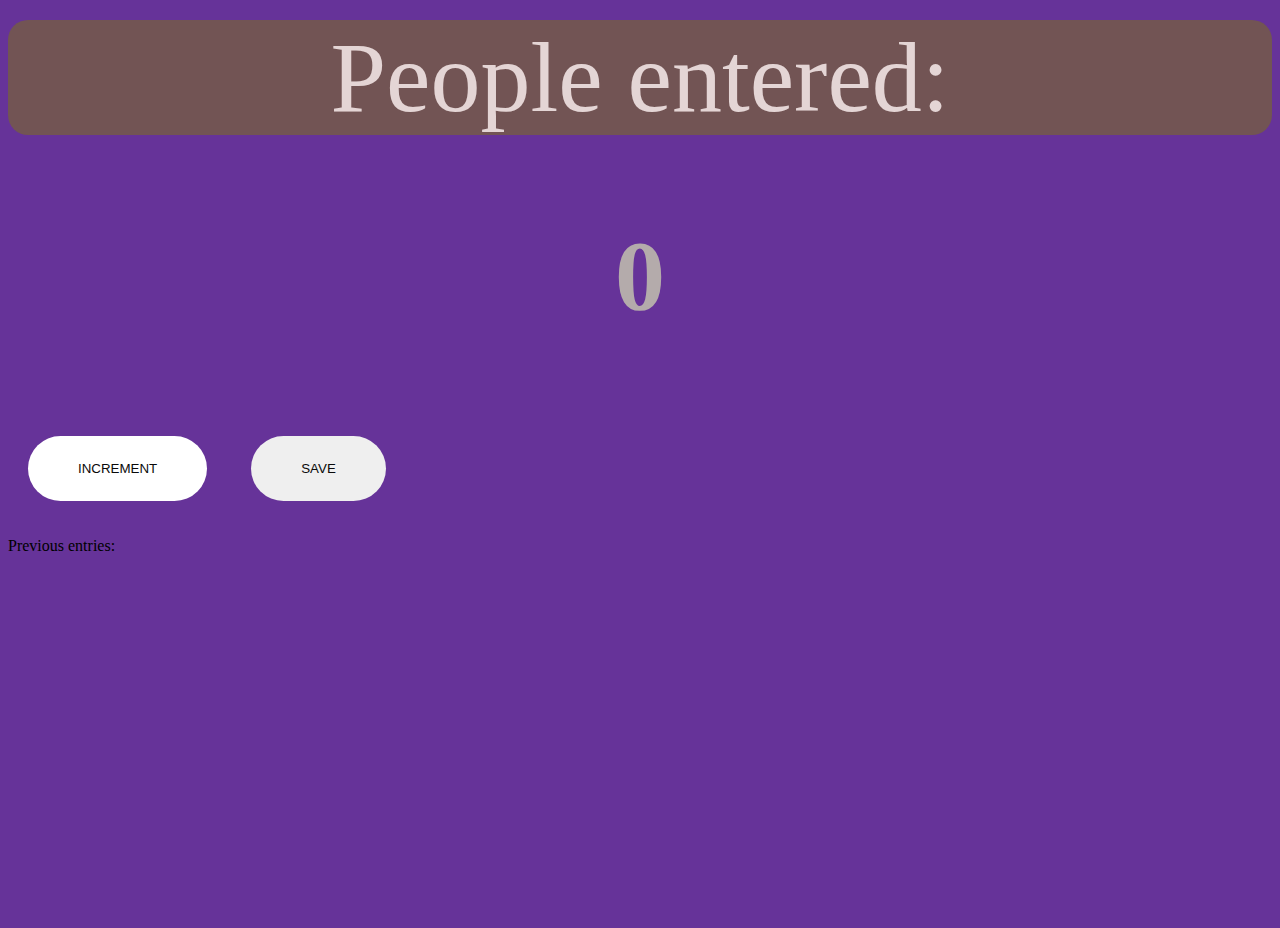
<file: index.html>
<!DOCTYPE html>
<html lang="en">
<head>
    <meta charset="UTF-8">
    <meta name="viewport" content="width=device-width, initial-scale=1.0">
    <title>Passenger Counter App</title>
    <link rel="stylesheet" href="index.css">
</head>

<style>
    body{
        background: rebeccapurple;
        background-attachment: fixed;
        background-size: cover;
        background-repeat: no-repeat;
        height: 100vh;
    }
    
</style>
<body>
    <h1 id="people-text" class="people-text">People entered:</h1>
    <h2 id="count-el" class="count">0</h2>
    <button id="increment-btn" class="increment-btn" onclick="increment()"> INCREMENT</button>
    <button id="save-btn" class="save" onclick="save()">SAVE</button>
    <p id="save-el">Previous entries: </p>
    <script src="index.js"></script>

    
</body>
</html>
</file>
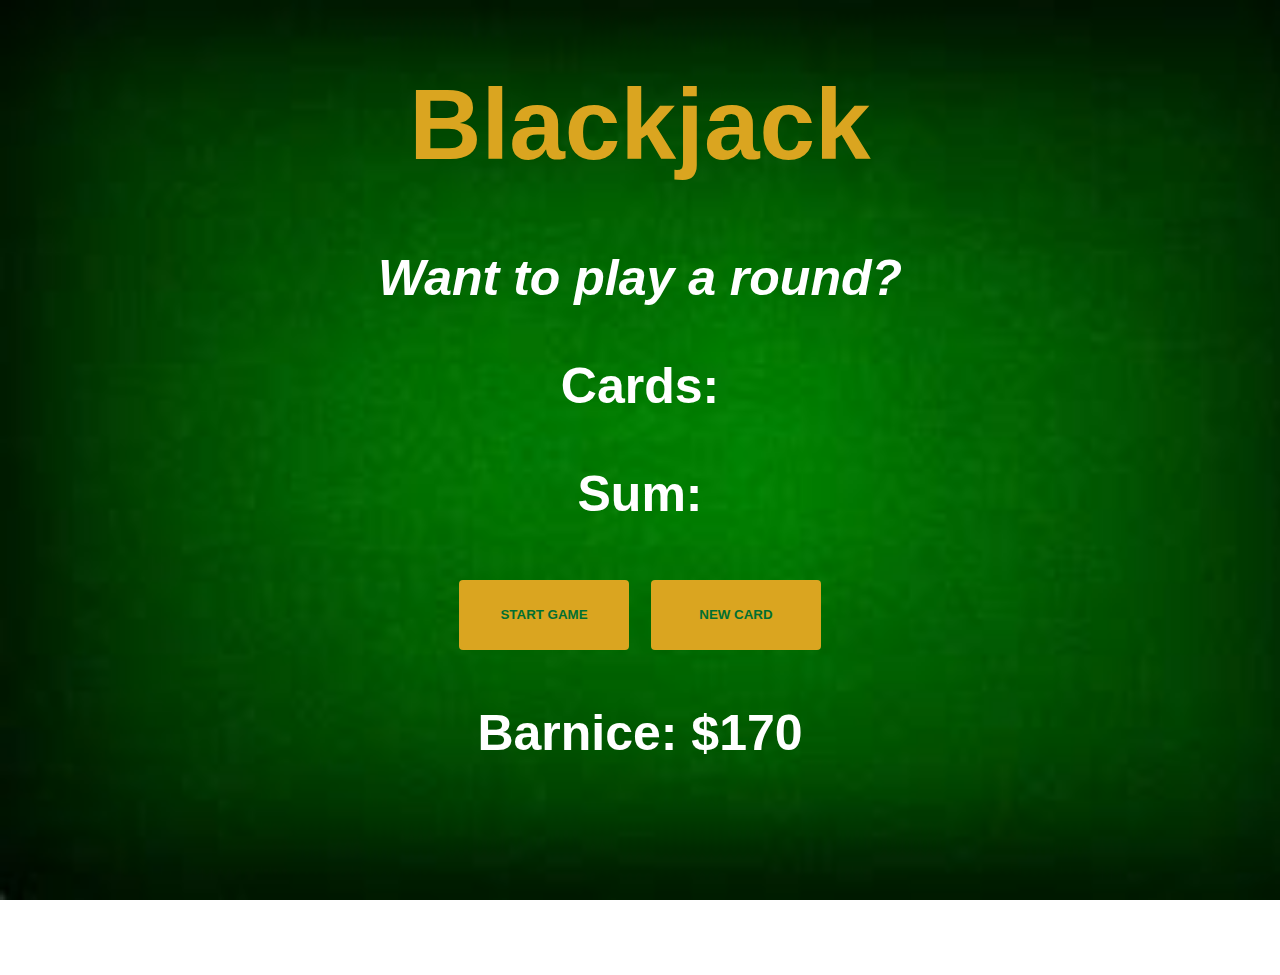
<file: blackjack.html>
<!DOCTYPE html>
<html lang="en">
<head>
    <meta charset="UTF-8">
    <meta name="viewport" content="width=device-width, initial-scale=1.0">
    <title>blackjack Game</title>
    <link rel="stylesheet" href="blackjack.css">
</head>
<body>
    <h1 id="blackjack-el" class="blackjack">Blackjack</h1>
    <p id="message-el" class="message">Want to play a round?</p>
    <p id="cards-el">Cards:</p>
    <p id="sum-el">Sum:</p>
    <button onclick="startGame()">START GAME</button>
    <button onclick="newCard()">NEW CARD</button>
    <p id="player-el"></p>
    <script src="blackjack.js"></script>
    
</body>
</html>
</file>
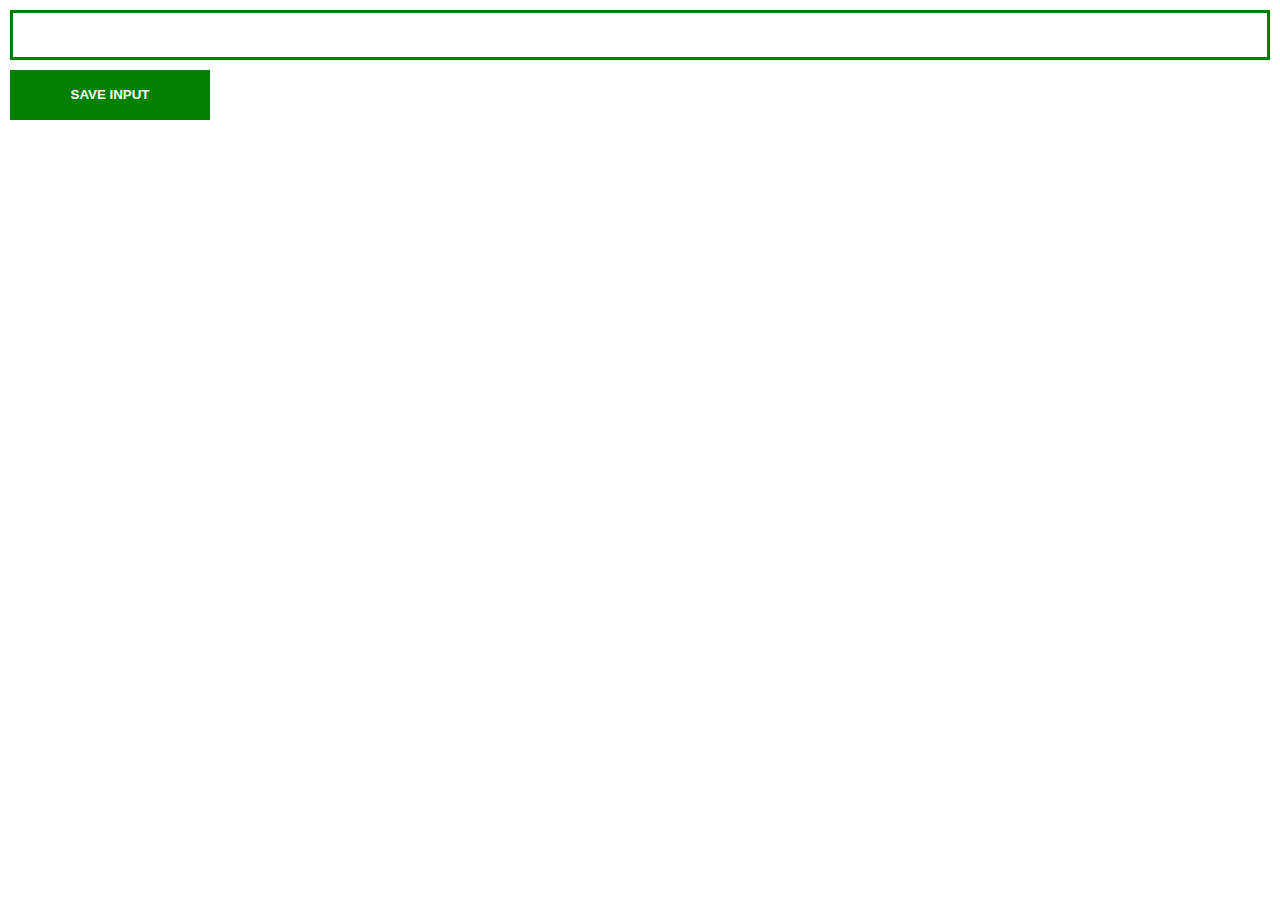
<file: chromeExtension.html>
<!DOCTYPE html>
<html lang="en">
<head>
    <meta charset="UTF-8">
    <meta name="viewport" content="width=device-width, initial-scale=1.0">
    <title>Chrome Extension</title>
    <link rel="stylesheet" href="chromeExtension.css">
</head>
<body>
    <input type="text" id="input-el">
    <br>
    <button id="input-btn">SAVE INPUT</button>
    <ul id="ul-el"></ul>
    <p id="button-clicked"></p>
    <script src="chromeExtension.js"></script>
    
</body>
</html>
</file>
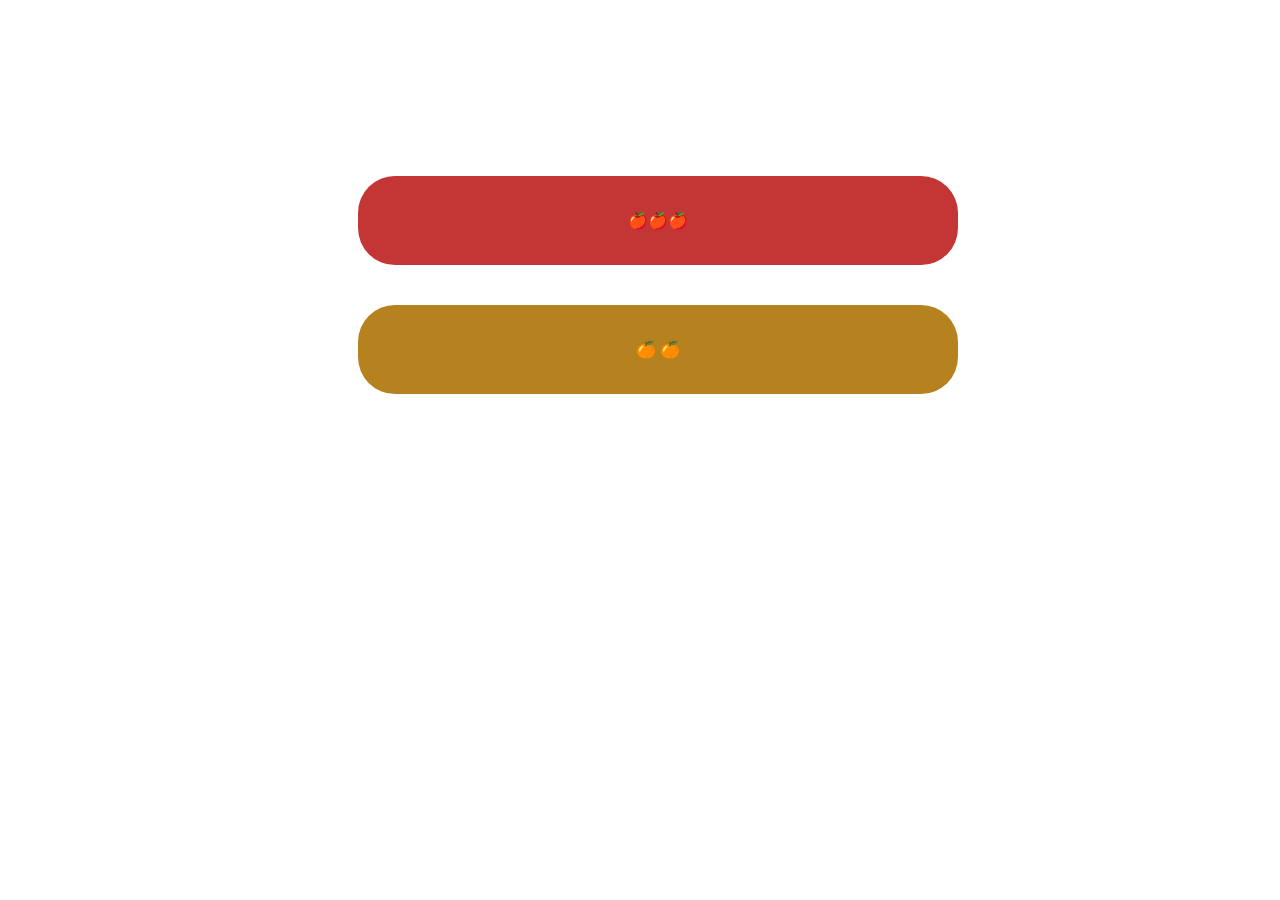
<file: fruits.html>
<!DOCTYPE html>
<html lang="en">
<head>
    <meta charset="UTF-8">
    <meta name="viewport" content="width=device-width, initial-scale=1.0">
    <title>Fruit Sorting</title>
    <link rel="stylesheet" href="fruits.css">
</head>
<body>
    <br>
    <div id="apple-shelf"></div>
    <div id="orange-shelf"></div>
    <script src="fruits.js"></script>
    
</body>
</html>
</file>
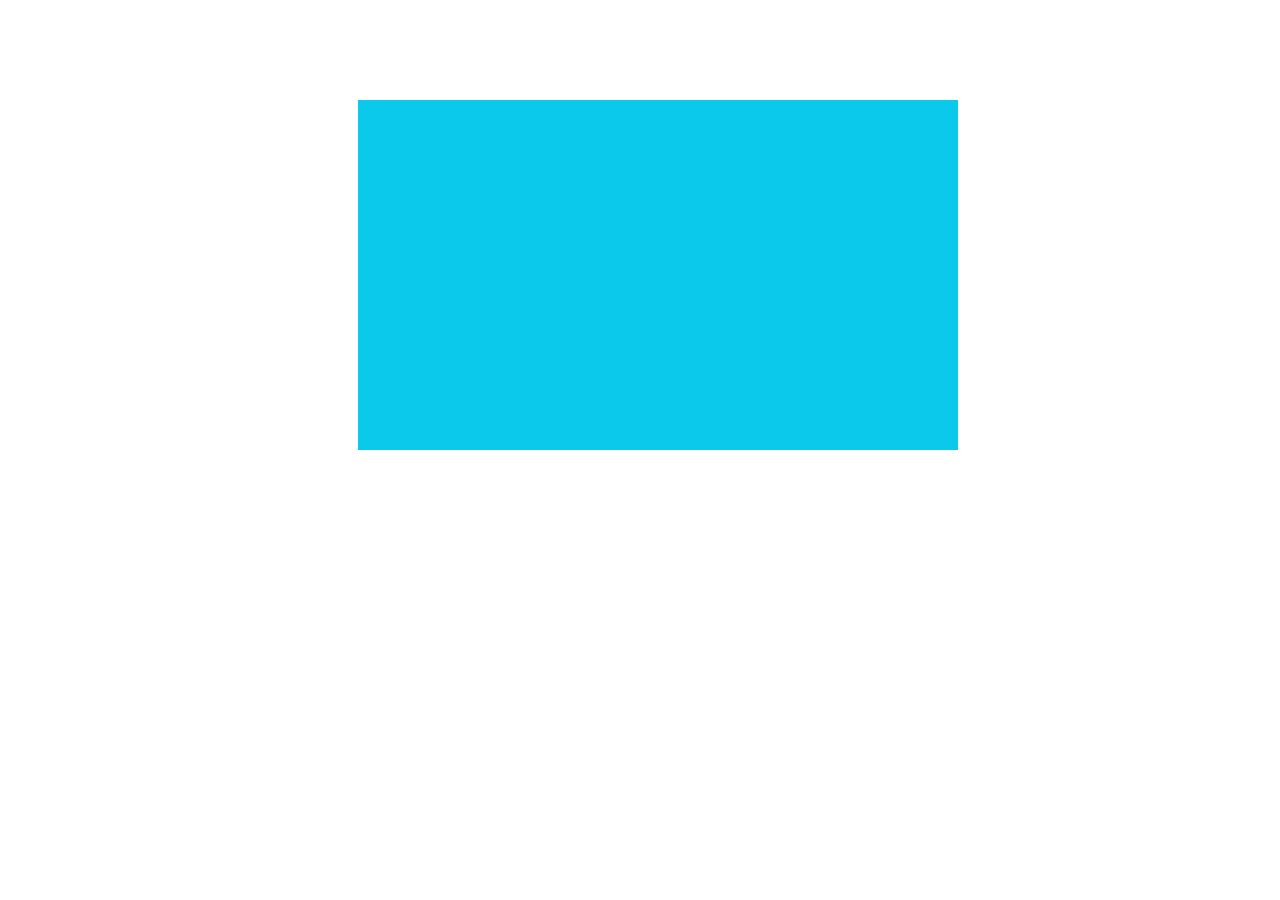
<file: openbox.html>
<!DOCTYPE html>
<html lang="en">
<head>
    <meta charset="UTF-8">
    <meta name="viewport" content="width=device-width, initial-scale=1.0">
    <title>Open box</title>
    <link rel="stylesheet" href="openbox.css">
</head>
<body>
    <div id="container"></div>
    <p id="box-clicked"></p>
    <script src="openbox.js"></script>
    
</body>
</html>
</file>
<file: index.css>
.people-text{
    font-size: 100px;
    font-weight: 200;
    color: rgb(228, 213, 213);
    text-align:center;
    margin-top: 20px;
    margin-bottom: 20px;
    border-radius: 20px;

}

#people-text{
    background: rgb(114, 84, 84);
}
/*styling the h2 element*/
.count{
    text-align: center;
    color:rgb(180, 171, 171);
    text-align: center;
    font-size: 100px;
    border-radius: 20px;
}

/*styling the increment button*/
.increment-btn{
    color: rgb(10, 10, 10);
    padding-top: 25px;
    padding-bottom: 25px;
    text-align: center;
    padding-left: 50px;
    padding-right: 50px;
    border: none;
    margin-top: 20px;
    margin-bottom: 20px;
    margin-left: 20px;
    margin-right: 20px;
    border-radius: 200px;
}
#increment-btn{
    background: white;
}

/*styling the save button*/
.save{
    color: rgb(10, 10, 10);
    padding-top: 25px;
    padding-bottom: 25px;
    text-align: center;
    padding-left: 50px;
    padding-right: 50px;
    border: none;
    margin-top: 20px;
    margin-bottom: 20px;
    margin-left: 20px;
    margin-right: 20px;
    border-radius: 200px;

}

#save{
    background: white;

}
</file>
<file: blackjack.css>
body{
    font-family: 'Trebuchet MS', 'Lucida Sans Unicode', 'Lucida Grande', 'Lucida Sans', Arial, sans-serif;
    background-image: url("table.jpg");
    background-repeat: no-repeat;
    height: 100vh;
    background-size:cover;
    background-attachment: fixed;
    text-align: center;
    color: white;
    font-weight: bold;
    font-size: 50px;
    

}

h1{
    color: goldenrod;

}

#message-el{
    font-style: italic;

}

button{
    background-color: goldenrod;
    color: #016f32;
    width: 170px;
    height: 70px;
    padding-top: 5px;
    padding-bottom: 5px;
    border: none;
    border-radius: 4px;
    font-weight: bold;
    margin-top: 4px;
    margin-bottom: 4px;
    margin-left: 4px;
    margin-right: 4px;
    
}
</file>
<file: chromeExtension.css>
body{
    margin: 0;
    padding: 10px;
    font-family: Arial, Helvetica, sans-serif;
}

input{
    width: 100%;
    margin-bottom: 10px;
    height: 50px;
    border: solid green;
    padding: 10px;
    box-sizing: border-box;
}

button{
    background: green;
    border-radius: 0px;
    color: white;
    border: none;
    padding-top: 17px;
    padding-bottom: 30px;
    padding-left: 25px;
    padding-right: 25px;
    font-weight: bold;
    width: 200px;
    height: 50px;
}

ul{
    color: green;
    list-style: none;

}

li{
    color: green;

}

a{
    color: green;
}
</file>
<file: fruits.css>
body{
    text-align: center;
}
#apple-shelf{
    background-color: rgb(196, 54, 54);
    padding-top: 35px;
    padding-bottom: 35px;
    border: none;
    border-radius: 37px;
    width: 600px;
    text-align: center;
    margin-left: 350px;
    margin-bottom: 40px;
    margin-top: 150px;
}

#orange-shelf{
    background-color: rgb(182, 130, 32);
    padding-top: 35px;
    padding-bottom: 35px;
    border: none;
    border-radius: 37px;
    width: 600px;
    text-align: center;
    margin-left: 350px;
}
</file>
<file: openbox.css>
body{
    text-align: center;
}

div{
    width: 600px;
    color: white;
    background: rgb(11, 201, 235);
    height: 200px;
    margin-left: 350px;
    margin-top: 100px;
    padding-top: 150px;
    font-weight: bold;
    font-size: 30px;
}
</file>
